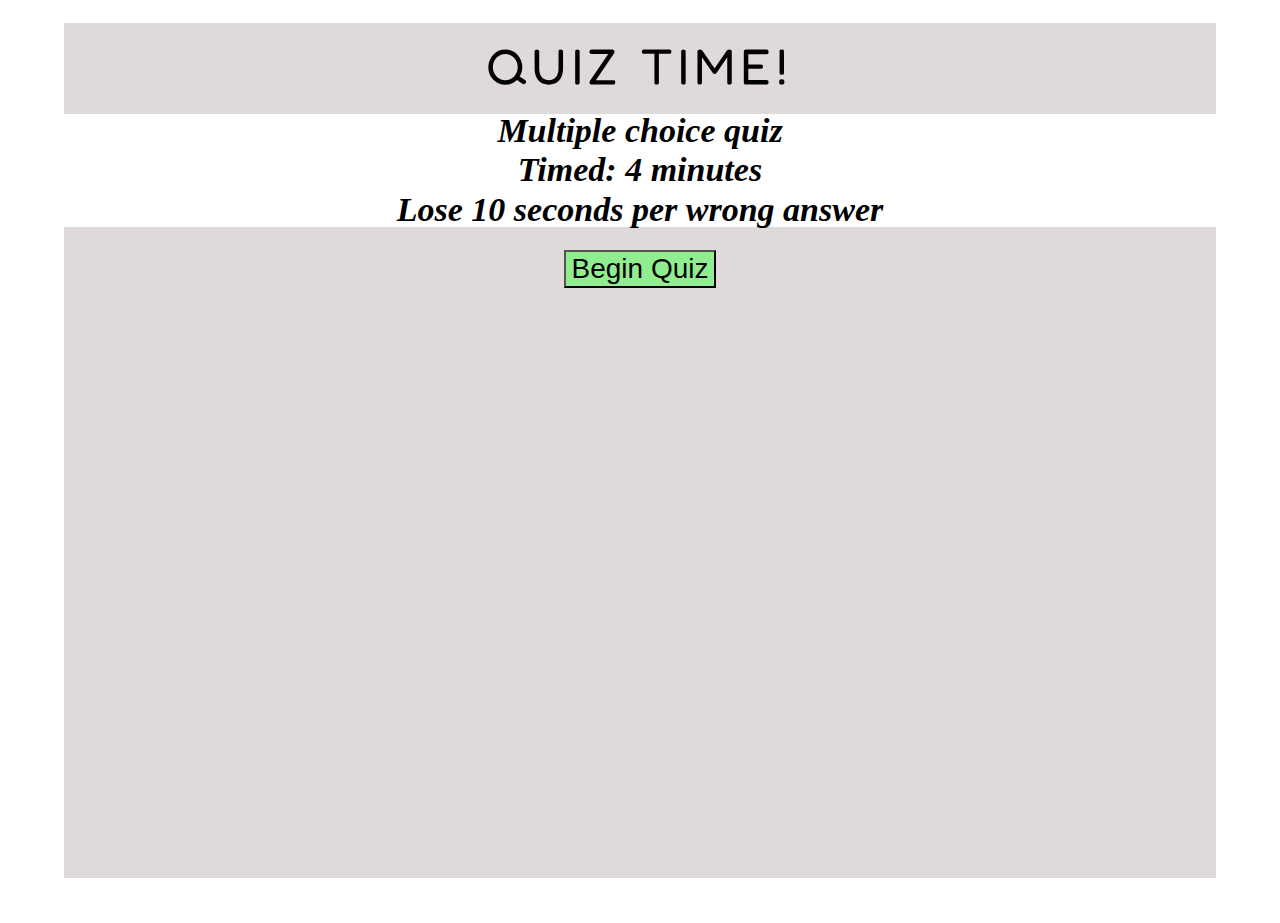
<file: index.html>
<!DOCTYPE html>
<html lang="en">
<head>
    <meta charset="UTF-8">
    <meta name="viewport" content="width=device-width, initial-scale=1.0">
    <link rel="stylesheet" type="text/css" href="reset.css">
    <link href="https://fonts.googleapis.com/css2?family=Fredoka+One&display=swap" rel="stylesheet">
    <link rel="stylesheet" type="text/css" href="style.css">
    <title>Coding Quiz</title>
</head>
<body>
    <div class = "container" id = "container"></div>
    <script src = "./script.js"></script>
</body>
</html>
</file>
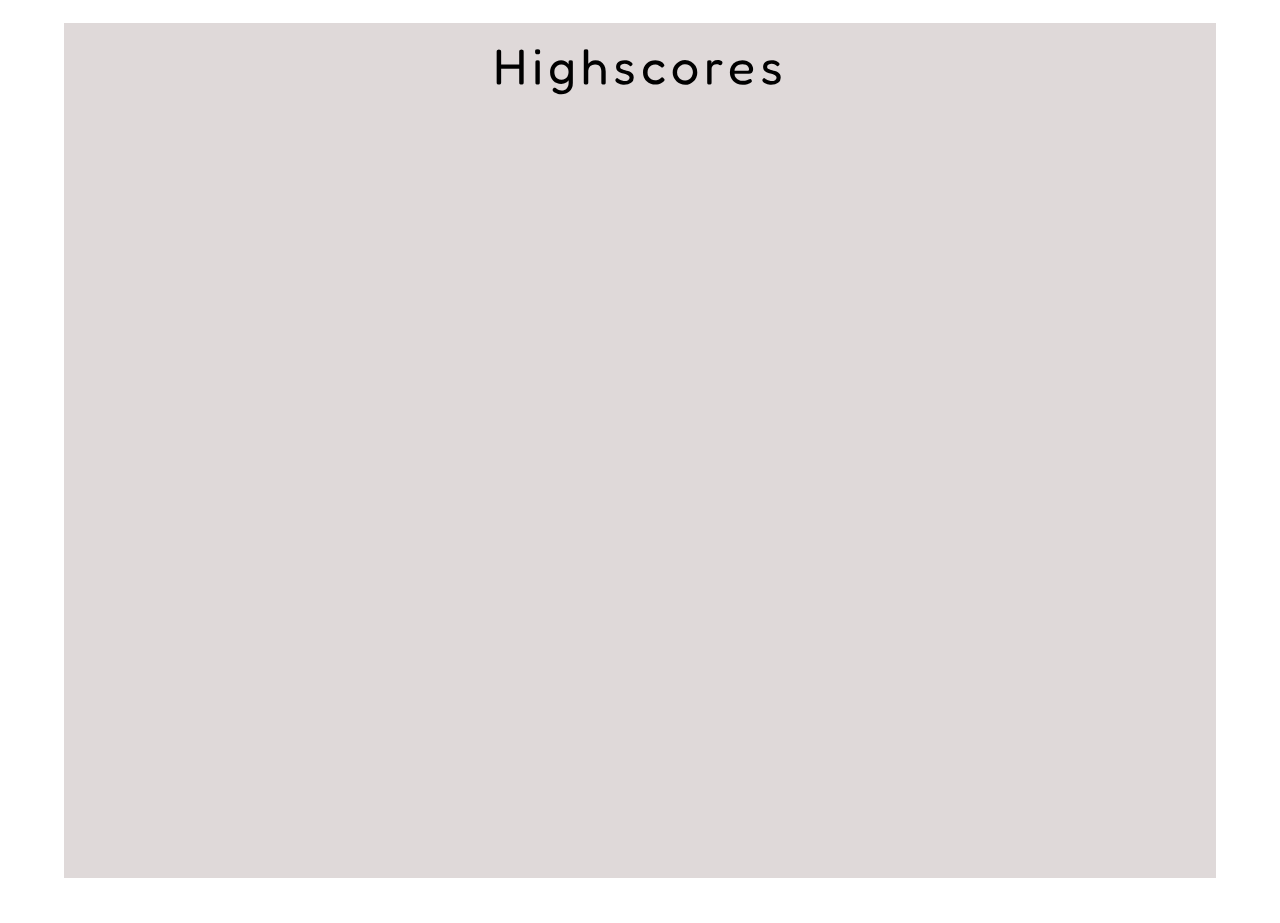
<file: scoresheet.html>
<!DOCTYPE html>
<html lang="en">
<head>
    <meta charset="UTF-8">
    <meta name="viewport" content="width=device-width, initial-scale=1.0">
    <link rel="stylesheet" type="text/css" href="reset.css">
    <link href="https://fonts.googleapis.com/css2?family=Fredoka+One&display=swap" rel="stylesheet">
    <link rel="stylesheet" type="text/css" href="style.css">
    <title>Highscores</title>
</head>
<body>

    <div class = "container" id = "container-2">
        <h1 class = "hdr">Highscores</h1>


    </div>
    <script src = "./scoresheet.js"></script>
</body>
</html>
</file>
<file: style.css>
/* Includes padding in box sizing */
* {
    box-sizing: border-box;
  }
  /* Responsive body and html containers */
  body, html{
    height: 100vh;
    background-image: url("https://i.pinimg.com/originals/78/99/86/7899868e862cdfced007e7669518b11d.jpg");
    background-image: cover;
    
  }

.container{
    background-color: rgb(223, 217, 217);
    height: 95vh;
    width: 90vw;
    margin: auto;
    margin-top:  2.5vh;
    padding-top: 2vh;
    
 
}

.hdr{
font-family: 'Fredoka One', cursive;
letter-spacing: 5px;
text-align: center;
color:black;
margin-bottom: 2%;
}

.btn{
    
    display: block;
    background-color: lightgreen;
    margin: auto;
    color: black;
    margin-bottom: 2%;
    
    
}

.main{
    text-align: center;
    color: black;
    margin: 2% 0 2% 0;
    background-color: white;
    font-weight: 900;
    
}

.nameList{
    padding: 0 0 0 0;
    list-style-position: inside;
    text-align: center;
    font-style: italic;
    font-weight: 900;
    margin-bottom: 2%;;
}
.nameEntered{
    margin-bottom: 0.5%;
}

#timer{
    height: auto;
    width: 20%;
    margin: auto;
    background-color: black;
    font-weight: bolder;
    text-align: center;
    color: lightgreen;
}

#score{

    align-self: center;
    text-align: center;
    background-color: black;
    font-weight: bolder;
    color: lightgreen;
    margin-top: 2%;;

}

#initials{
    display: block;
    width: 20%;
    margin: auto;
    margin-top: 0.5%;
    margin-bottom: 2%;
    text-align: center;
}
#pre-initials{
    margin-top: 4%;   
    text-align: center;
    font-weight: bold; 
}

/* XL */ 
@media screen and (min-width: 1140px){
    .hdr{
        font-size: 50px;
    }

    .container{
        font-size: 28px;
        
    }

    .btn{
        font-size: 28px;
    }
    .main{
        font-size: 34px;
        
    }
    .nameList{
        font-size: 34px;
            
    }

    #initials{
        font-size: 22px;

    }
    #pre-initials{
        font-size: 28px;
        
    }
       
  } 

/* Large */ 
@media screen and (max-width: 1140px){
    .hdr{
        font-size: 50px;
    }

    .container{
        font-size: 28px;
        
    }

    .btn{
        font-size: 28px;
    }
    .main{
        font-size: 34px;
        
    }
    .nameList{
        font-size: 34px;
            
    }

    #initials{
        font-size: 18px;

    }
    #pre-initials{
        font-size: 28px;
        
    }
       
  } 
  /* Medium*/
  @media screen and (max-width: 960px){
    .hdr{
        font-size: 42px;
    }

    .container{
        font-size: 20px;
    }

    .btn{
        font-size: 20px;
        margin-top: 3%;
        margin-bottom: 3%;
    }
    .main{
        font-size: 26px;
        
    }
    .nameList{
        font-size: 26px;
            
    }

    #initials{
        font-size: 12px;

    }
    #pre-initials{
        font-size: 20px;
        
    }  
    
   
    
  }
  
/* sm */
@media screen and (max-width: 720px){
    .hdr{
        font-size: 36px;
    }

    .container{
        font-size: 16px;
    }

    .btn{
        font-size: 16px;
        margin-top: 4%;
        margin-bottom: 4%;
    }
    .main{
        font-size: 22px;
        
    }
    .nameList{
        font-size: 22px;
            
    }

    #initials{
        font-size: 10px;
        

    }
    #pre-initials{
        font-size: 16px;
        
    } 
    
    
}

  /* xs */
  @media screen and (max-width: 540px){
    .hdr{
        font-size: 28px;
    }

    .container{
        font-size: 12px;
    }

    .btn{
        font-size: 12px;
        margin-top: 5%;
        margin-bottom: 5%;
    }
    .main{
        font-size: 18px;
        
        
    }
    .nameList{
        font-size: 18px;
            
    }

    #initials{
        font-size: 8px;
        

    }
    #pre-initials{
        font-size: 12px;
        
    }
    
    
  }
</file>
